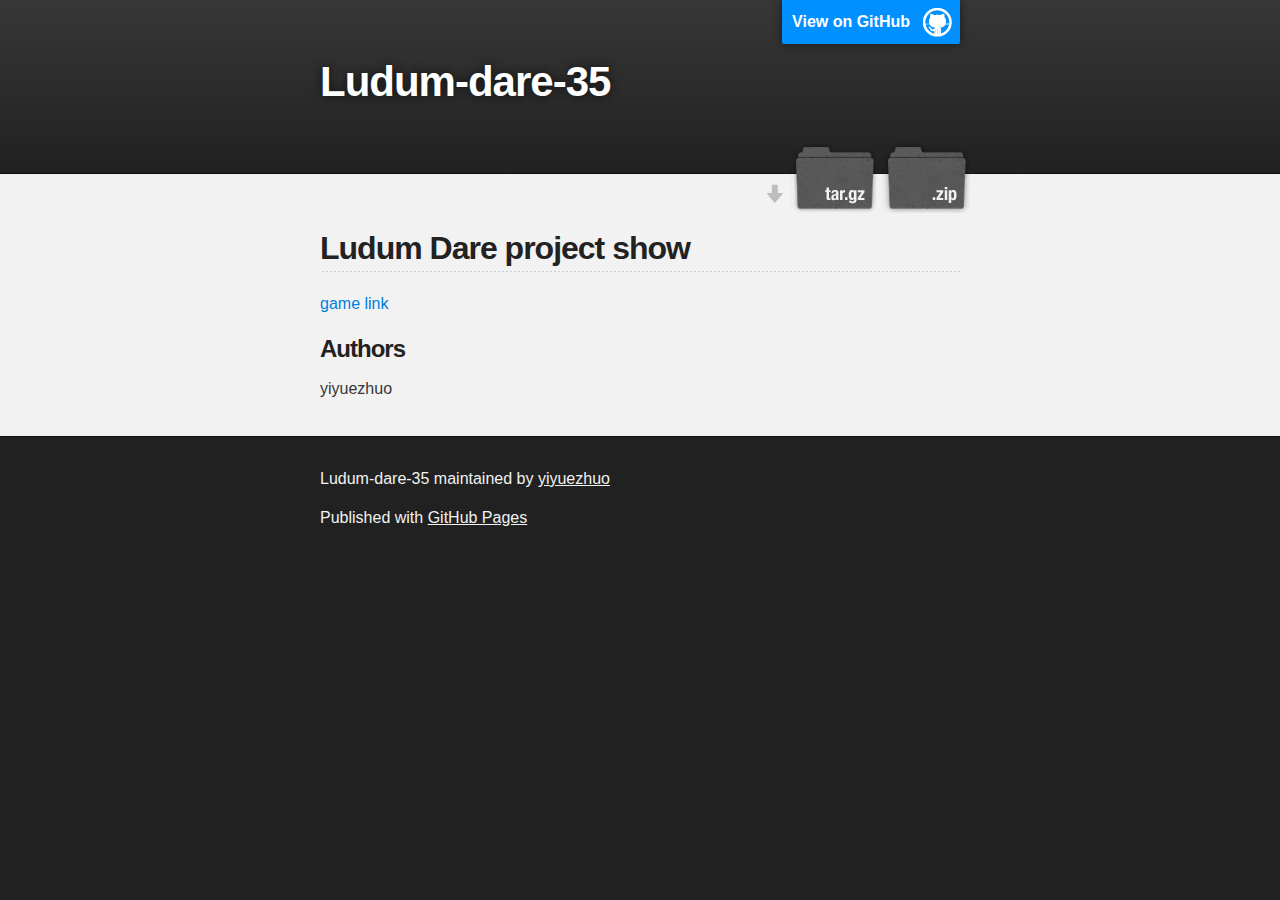
<file: index.html>
<!DOCTYPE html>
<html>

  <head>
    <meta charset='utf-8'>
    <meta http-equiv="X-UA-Compatible" content="chrome=1">
    <meta name="description" content="Ludum-dare-35 : ">

    <link rel="stylesheet" type="text/css" media="screen" href="stylesheets/stylesheet.css">

    <title>Ludum-dare-35</title>
  </head>

  <body>

    <!-- HEADER -->
    <div id="header_wrap" class="outer">
        <header class="inner">
          <a id="forkme_banner" href="https://github.com/yiyuezhuo/Ludum-Dare-35">View on GitHub</a>

          <h1 id="project_title">Ludum-dare-35</h1>
          <h2 id="project_tagline"></h2>

            <section id="downloads">
              <a class="zip_download_link" href="https://github.com/yiyuezhuo/Ludum-Dare-35/zipball/master">Download this project as a .zip file</a>
              <a class="tar_download_link" href="https://github.com/yiyuezhuo/Ludum-Dare-35/tarball/master">Download this project as a tar.gz file</a>
            </section>
        </header>
    </div>

    <!-- MAIN CONTENT -->
    <div id="main_content_wrap" class="outer">
      <section id="main_content" class="inner">
        <h2>
<a id="ludum-dare-project-show" class="anchor" href="#ludum-dare-project-show" aria-hidden="true"><span aria-hidden="true" class="octicon octicon-link"></span></a>Ludum Dare project show</h2>

<p><a href="master/index.html">game link</a></p>

<h3>
<a id="authors" class="anchor" href="#authors" aria-hidden="true"><span aria-hidden="true" class="octicon octicon-link"></span></a>Authors</h3>

<p>yiyuezhuo</p>
      </section>
    </div>

    <!-- FOOTER  -->
    <div id="footer_wrap" class="outer">
      <footer class="inner">
        <p class="copyright">Ludum-dare-35 maintained by <a href="https://github.com/yiyuezhuo">yiyuezhuo</a></p>
        <p>Published with <a href="https://pages.github.com">GitHub Pages</a></p>
      </footer>
    </div>

    

  </body>
</html>
</file>
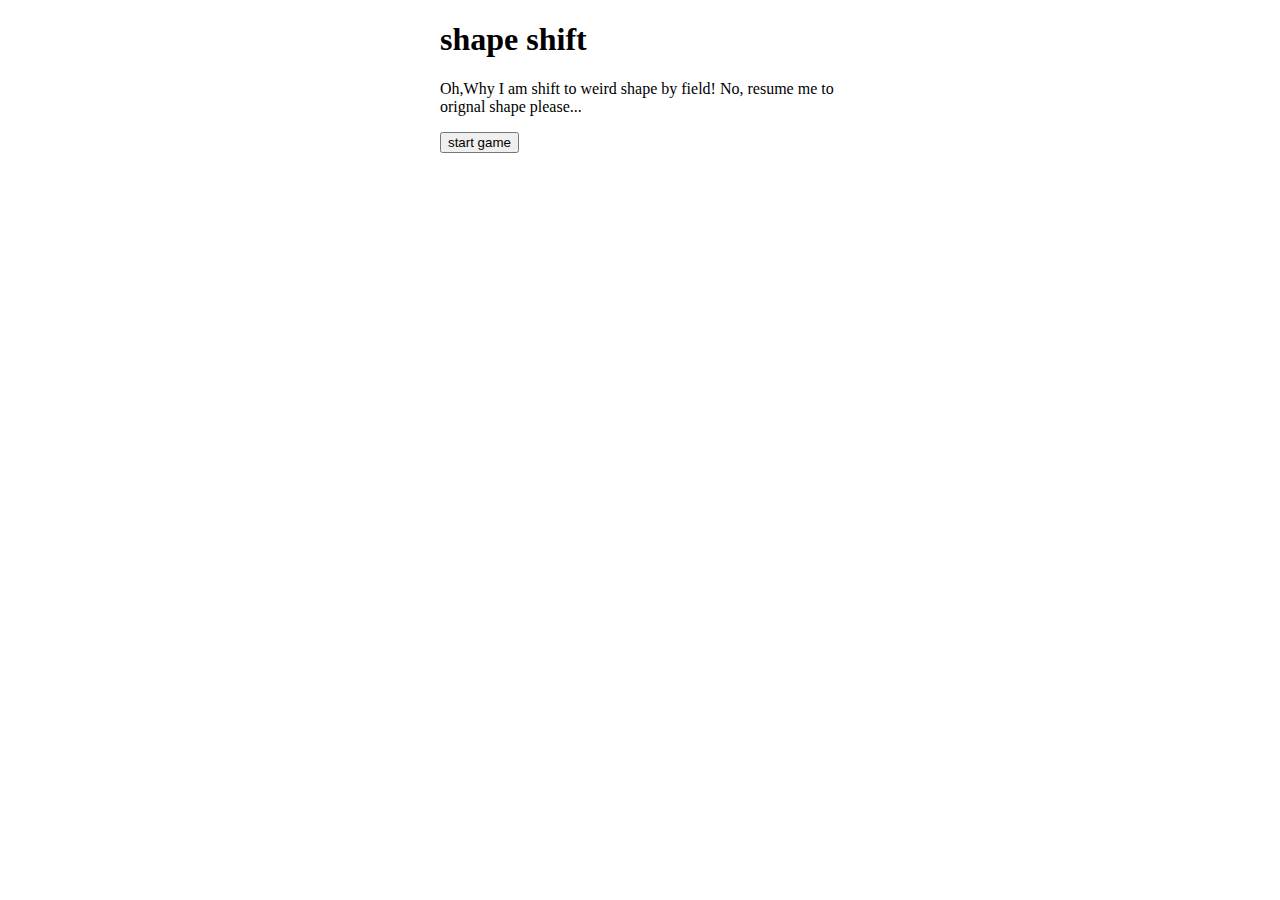
<file: master/index.html>
<!DOCTYPE  html>
<html>
	<head>
		<meta charset="utf-8">
		<script src="js/d3.js"></script>
		<script src="static/b.js"></script>
		<script src="static/chiken.js"></script>
		<link rel="stylesheet" text="text/css" href="css/styles.css">
	</head>
	<body>
		<audio src="static/func.ogg" id="audioDoom"></audio>
		<div id="welcomePage" class="page" style='width:400px;'>
			<h1>shape shift</h1>
			Oh,Why I am shift to weird shape by field! No, resume me to 
			orignal shape please...
			<p><button id="buttonStartGame">start game</button></p>
		</div>
		<div id="victoryPage" class="page">
			<h1>Victory!</h1>
			<p>Excellent, you win the boring game, thank you and wish I'm not waste your time :)</p>
			<button id="buttonReturn">music</button>
			<p>by yiyuezhuo</p>
		</div>
		<div id="jumpPage" class="page">
			<h1>Correct!</h1>
			<button id="buttonNextStage">next stage</button>
		</div>
		<div id="gamePage" class="page" style="width:600px;">
			<div id="gamePageHeader"></div>
			<svg></svg>
			<div id="argField">
			</div>
			<div id="otherField">
				<!-- time<input type="range" id="timeInput" value='0' min="-10" max="10" step="1"> -->
				time<input type="range" id="timeInput">
				<!-- <button id="buttonRun">run!</button> -->
				<button id="buttonPlotStream">plot stream</button>
				<button id="buttonHideStream">hide stream</button>
				<button id="buttonShowGoal">show goal</button>
				<button id="buttonHideGoal">hide goal</button>
				<button id="buttonReset">reset</button>
				<p>error:<span id="errorText"></span></p>
			</div>
		</div>
		<div id="flashDialog" class="dialog">
			<p id="flashContent"></p>
			<button id="flashButton">I see</button>
		</dialog>
	</body>
	<script src="js/logic2.js"></script>
</htmk>
</file>
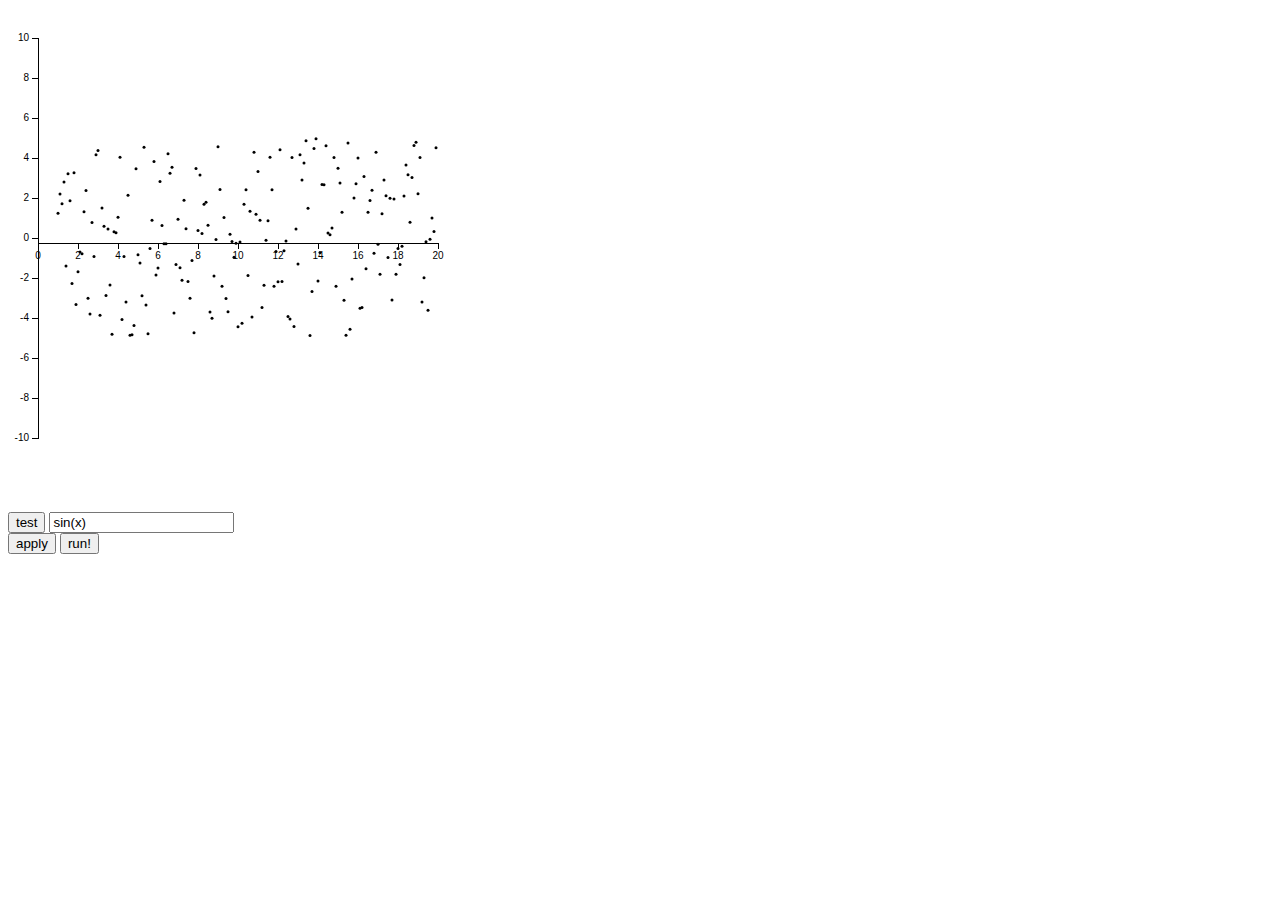
<file: _index.html>
<!DOCTYPE html>
<html>
	<head>
		<title>shapeshft</title>
		<meta charset="utf-8">
		<script src="js/d3.js"></script>
		<link rel="stylesheet" type="text/css" href="css/styles.css"/>
	</head>
	<body>
		<svg id="svg"></svg>
	</body>
	<div id="testField">
		<button id="testButton">test</button>
		<input type="text" value="sin(x)" id="inputFormula"><br>
		<button id='buttonApply'>apply</button>
		<button id="runPoint">run!</button>
	</div>
	<script src="js/fixPointData.js"></script>
	<script src="js/logic.js"></script>
</html>
</file>
<file: stylesheets/stylesheet.css>
/*******************************************************************************
Slate Theme for GitHub Pages
by Jason Costello, @jsncostello
*******************************************************************************/

@import url(github-light.css);

/*******************************************************************************
MeyerWeb Reset
*******************************************************************************/

html, body, div, span, applet, object, iframe,
h1, h2, h3, h4, h5, h6, p, blockquote, pre,
a, abbr, acronym, address, big, cite, code,
del, dfn, em, img, ins, kbd, q, s, samp,
small, strike, strong, sub, sup, tt, var,
b, u, i, center,
dl, dt, dd, ol, ul, li,
fieldset, form, label, legend,
table, caption, tbody, tfoot, thead, tr, th, td,
article, aside, canvas, details, embed,
figure, figcaption, footer, header, hgroup,
menu, nav, output, ruby, section, summary,
time, mark, audio, video {
  margin: 0;
  padding: 0;
  border: 0;
  font: inherit;
  vertical-align: baseline;
}

/* HTML5 display-role reset for older browsers */
article, aside, details, figcaption, figure,
footer, header, hgroup, menu, nav, section {
  display: block;
}

ol, ul {
  list-style: none;
}

table {
  border-collapse: collapse;
  border-spacing: 0;
}

/*******************************************************************************
Theme Styles
*******************************************************************************/

body {
  box-sizing: border-box;
  color:#373737;
  background: #212121;
  font-size: 16px;
  font-family: 'Myriad Pro', Calibri, Helvetica, Arial, sans-serif;
  line-height: 1.5;
  -webkit-font-smoothing: antialiased;
}

h1, h2, h3, h4, h5, h6 {
  margin: 10px 0;
  font-weight: 700;
  color:#222222;
  font-family: 'Lucida Grande', 'Calibri', Helvetica, Arial, sans-serif;
  letter-spacing: -1px;
}

h1 {
  font-size: 36px;
  font-weight: 700;
}

h2 {
  padding-bottom: 10px;
  font-size: 32px;
  background: url('../images/bg_hr.png') repeat-x bottom;
}

h3 {
  font-size: 24px;
}

h4 {
  font-size: 21px;
}

h5 {
  font-size: 18px;
}

h6 {
  font-size: 16px;
}

p {
  margin: 10px 0 15px 0;
}

footer p {
  color: #f2f2f2;
}

a {
  text-decoration: none;
  color: #007edf;
  text-shadow: none;

  transition: color 0.5s ease;
  transition: text-shadow 0.5s ease;
  -webkit-transition: color 0.5s ease;
  -webkit-transition: text-shadow 0.5s ease;
  -moz-transition: color 0.5s ease;
  -moz-transition: text-shadow 0.5s ease;
  -o-transition: color 0.5s ease;
  -o-transition: text-shadow 0.5s ease;
  -ms-transition: color 0.5s ease;
  -ms-transition: text-shadow 0.5s ease;
}

a:hover, a:focus {text-decoration: underline;}

footer a {
  color: #F2F2F2;
  text-decoration: underline;
}

em {
  font-style: italic;
}

strong {
  font-weight: bold;
}

img {
  position: relative;
  margin: 0 auto;
  max-width: 739px;
  padding: 5px;
  margin: 10px 0 10px 0;
  border: 1px solid #ebebeb;

  box-shadow: 0 0 5px #ebebeb;
  -webkit-box-shadow: 0 0 5px #ebebeb;
  -moz-box-shadow: 0 0 5px #ebebeb;
  -o-box-shadow: 0 0 5px #ebebeb;
  -ms-box-shadow: 0 0 5px #ebebeb;
}

p img {
  display: inline;
  margin: 0;
  padding: 0;
  vertical-align: middle;
  text-align: center;
  border: none;
}

pre, code {
  width: 100%;
  color: #222;
  background-color: #fff;

  font-family: Monaco, "Bitstream Vera Sans Mono", "Lucida Console", Terminal, monospace;
  font-size: 14px;

  border-radius: 2px;
  -moz-border-radius: 2px;
  -webkit-border-radius: 2px;
}

pre {
  width: 100%;
  padding: 10px;
  box-shadow: 0 0 10px rgba(0,0,0,.1);
  overflow: auto;
}

code {
  padding: 3px;
  margin: 0 3px;
  box-shadow: 0 0 10px rgba(0,0,0,.1);
}

pre code {
  display: block;
  box-shadow: none;
}

blockquote {
  color: #666;
  margin-bottom: 20px;
  padding: 0 0 0 20px;
  border-left: 3px solid #bbb;
}


ul, ol, dl {
  margin-bottom: 15px
}

ul {
  list-style-position: inside;
  list-style: disc;
  padding-left: 20px;
}

ol {
  list-style-position: inside;
  list-style: decimal;
  padding-left: 20px;
}

dl dt {
  font-weight: bold;
}

dl dd {
  padding-left: 20px;
  font-style: italic;
}

dl p {
  padding-left: 20px;
  font-style: italic;
}

hr {
  height: 1px;
  margin-bottom: 5px;
  border: none;
  background: url('../images/bg_hr.png') repeat-x center;
}

table {
  border: 1px solid #373737;
  margin-bottom: 20px;
  text-align: left;
 }

th {
  font-family: 'Lucida Grande', 'Helvetica Neue', Helvetica, Arial, sans-serif;
  padding: 10px;
  background: #373737;
  color: #fff;
 }

td {
  padding: 10px;
  border: 1px solid #373737;
 }

form {
  background: #f2f2f2;
  padding: 20px;
}

/*******************************************************************************
Full-Width Styles
*******************************************************************************/

.outer {
  width: 100%;
}

.inner {
  position: relative;
  max-width: 640px;
  padding: 20px 10px;
  margin: 0 auto;
}

#forkme_banner {
  display: block;
  position: absolute;
  top:0;
  right: 10px;
  z-index: 10;
  padding: 10px 50px 10px 10px;
  color: #fff;
  background: url('../images/blacktocat.png') #0090ff no-repeat 95% 50%;
  font-weight: 700;
  box-shadow: 0 0 10px rgba(0,0,0,.5);
  border-bottom-left-radius: 2px;
  border-bottom-right-radius: 2px;
}

#header_wrap {
  background: #212121;
  background: -moz-linear-gradient(top, #373737, #212121);
  background: -webkit-linear-gradient(top, #373737, #212121);
  background: -ms-linear-gradient(top, #373737, #212121);
  background: -o-linear-gradient(top, #373737, #212121);
  background: linear-gradient(top, #373737, #212121);
}

#header_wrap .inner {
  padding: 50px 10px 30px 10px;
}

#project_title {
  margin: 0;
  color: #fff;
  font-size: 42px;
  font-weight: 700;
  text-shadow: #111 0px 0px 10px;
}

#project_tagline {
  color: #fff;
  font-size: 24px;
  font-weight: 300;
  background: none;
  text-shadow: #111 0px 0px 10px;
}

#downloads {
  position: absolute;
  width: 210px;
  z-index: 10;
  bottom: -40px;
  right: 0;
  height: 70px;
  background: url('../images/icon_download.png') no-repeat 0% 90%;
}

.zip_download_link {
  display: block;
  float: right;
  width: 90px;
  height:70px;
  text-indent: -5000px;
  overflow: hidden;
  background: url(../images/sprite_download.png) no-repeat bottom left;
}

.tar_download_link {
  display: block;
  float: right;
  width: 90px;
  height:70px;
  text-indent: -5000px;
  overflow: hidden;
  background: url(../images/sprite_download.png) no-repeat bottom right;
  margin-left: 10px;
}

.zip_download_link:hover {
  background: url(../images/sprite_download.png) no-repeat top left;
}

.tar_download_link:hover {
  background: url(../images/sprite_download.png) no-repeat top right;
}

#main_content_wrap {
  background: #f2f2f2;
  border-top: 1px solid #111;
  border-bottom: 1px solid #111;
}

#main_content {
  padding-top: 40px;
}

#footer_wrap {
  background: #212121;
}



/*******************************************************************************
Small Device Styles
*******************************************************************************/

@media screen and (max-width: 480px) {
  body {
    font-size:14px;
  }

  #downloads {
    display: none;
  }

  .inner {
    min-width: 320px;
    max-width: 480px;
  }

  #project_title {
  font-size: 32px;
  }

  h1 {
    font-size: 28px;
  }

  h2 {
    font-size: 24px;
  }

  h3 {
    font-size: 21px;
  }

  h4 {
    font-size: 18px;
  }

  h5 {
    font-size: 14px;
  }

  h6 {
    font-size: 12px;
  }

  code, pre {
    min-width: 320px;
    max-width: 480px;
    font-size: 11px;
  }

}
</file>
<file: master/css/styles.css>
.axis path, .axis line {
    fill: none;
    stroke: #000;
    shape-rendering: crispEdges;
}

.axis text {
    font: 10px sans-serif;
}

.axis .grid-line{
    stroke: black;
    shape-rendering: crispEdges;
    stroke-opacity: .2;
}

.line{
    fill: none;    
    stroke: steelblue;
    stroke-width: 2;
}

.page{
	width:400px;
	margin-left:auto; 
	margin-right:auto;
	display:none;
}

.dialog{
	width:300px;
	display:none;
	background-color:rgb(220,220,220);
	position:fixed;
	top:100px;
}
</file>
<file: css/styles.css>
.axis path, .axis line {
    fill: none;
    stroke: #000;
    shape-rendering: crispEdges;
}

.axis text {
    font: 10px sans-serif;
}

.axis .grid-line{
    stroke: black;
    shape-rendering: crispEdges;
    stroke-opacity: .2;
}

.line{
    fill: none;    
    stroke: steelblue;
    stroke-width: 2;
}

.page{
	width:400px;
	margin-left:auto; 
	margin-right:auto;
	display:none;
}

.dialog{
	width:300px;
	display:none;
	background-color:rgb(220,220,220);
	position:fixed;
	top:100px;
}
</file>
